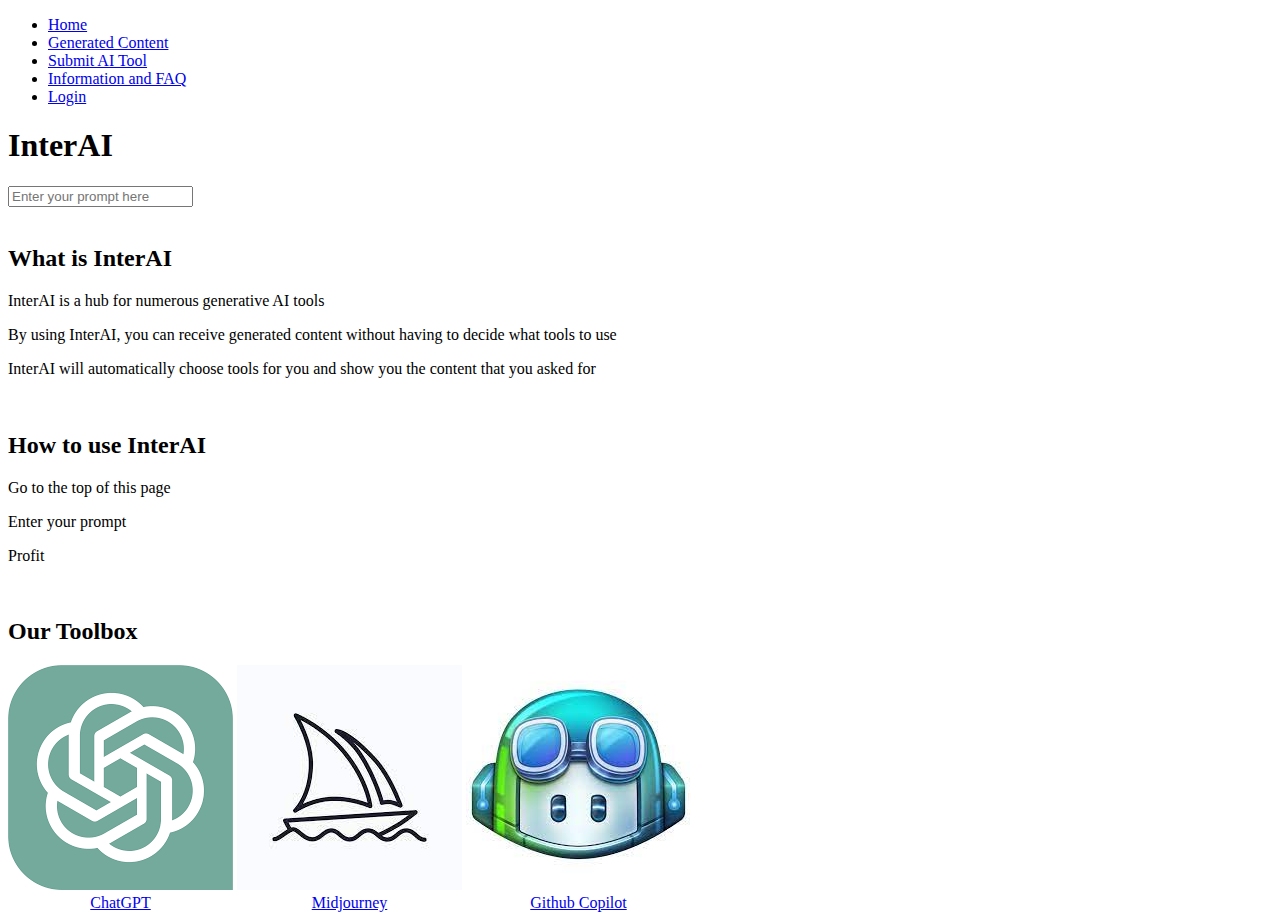
<file: pages/group5-final/index.html>
<!DOCTYPE html>
<!--[if lt IE 7]>      <html class="no-js lt-ie9 lt-ie8 lt-ie7"> <![endif]-->
<!--[if IE 7]>         <html class="no-js lt-ie9 lt-ie8"> <![endif]-->
<!--[if IE 8]>         <html class="no-js lt-ie9"> <![endif]-->
<!--[if gt IE 8]>      <html class="no-js"> <!--<![endif]-->
<html>
    <head>
        <meta charset="utf-8">
        <meta http-equiv="X-UA-Compatible" content="IE=edge">
        <title>Group 5 SWEN101 Final Project (Thursday 2:00)</title>
        <meta name="description" content="">
        <meta name="viewport" content="width=device-width, initial-scale=1">
        <link rel="stylesheet" href="/styles/group5-final/main.css">
    </head>
    <body>
        <ul>
            <li><a href="index.html">Home</a></li>
            <li><a href="generated-content.html">Generated Content</a></li>
            <li><a href="submit-ai-tool.html">Submit AI Tool</a></li>
            <li><a href="info-and-faq.html">Information and FAQ</a></li>
            <li><a href="login.html">Login</a></li>
        </ul>
        <h1>InterAI</h1>
        <form action="generated-content.html">
            <input type="text" placeholder="Enter your prompt here">
        </form>
        <br>
        <h2>What is InterAI</h2>
        <p>InterAI is a hub for numerous generative AI tools</p>
        <p>By using InterAI, you can receive generated content without having to decide what tools to use</p>
        <p>InterAI will automatically choose tools for you and show you the content that you asked for</p>
        <br>
        <h2>How to use InterAI</h2>
        <p>Go to the top of this page</p>
        <p>Enter your prompt</p>
        <p>Profit</p>
        <br>
        <h2>Our Toolbox</h2>
        <div class="toolbox">
            <div class="toolbox-item">
                <img src="/assets/group5-final/gpt-logo.png" alt="ChatGPT"/>
                <br>
                <a href="https://chat.openai.com/">ChatGPT</a>
            </div>
            <div class="toolbox-item">
                <img src="/assets/group5-final/midjourney-logo.jpeg" alt="Midjourney"/>
                <br>
                <a href="https://www.midjourney.com">Midjourney</a>
            </div>
            <div class="toolbox-item">
                <img src="/assets/group5-final/copilot-logo.jpeg" alt="Github Copilot"/>
                <br>
                <a href="https://github.com/features/copilot">Github Copilot</a>
            </div>
        </div>

        <script src="" async defer></script>
    </body>
</html>
</file>
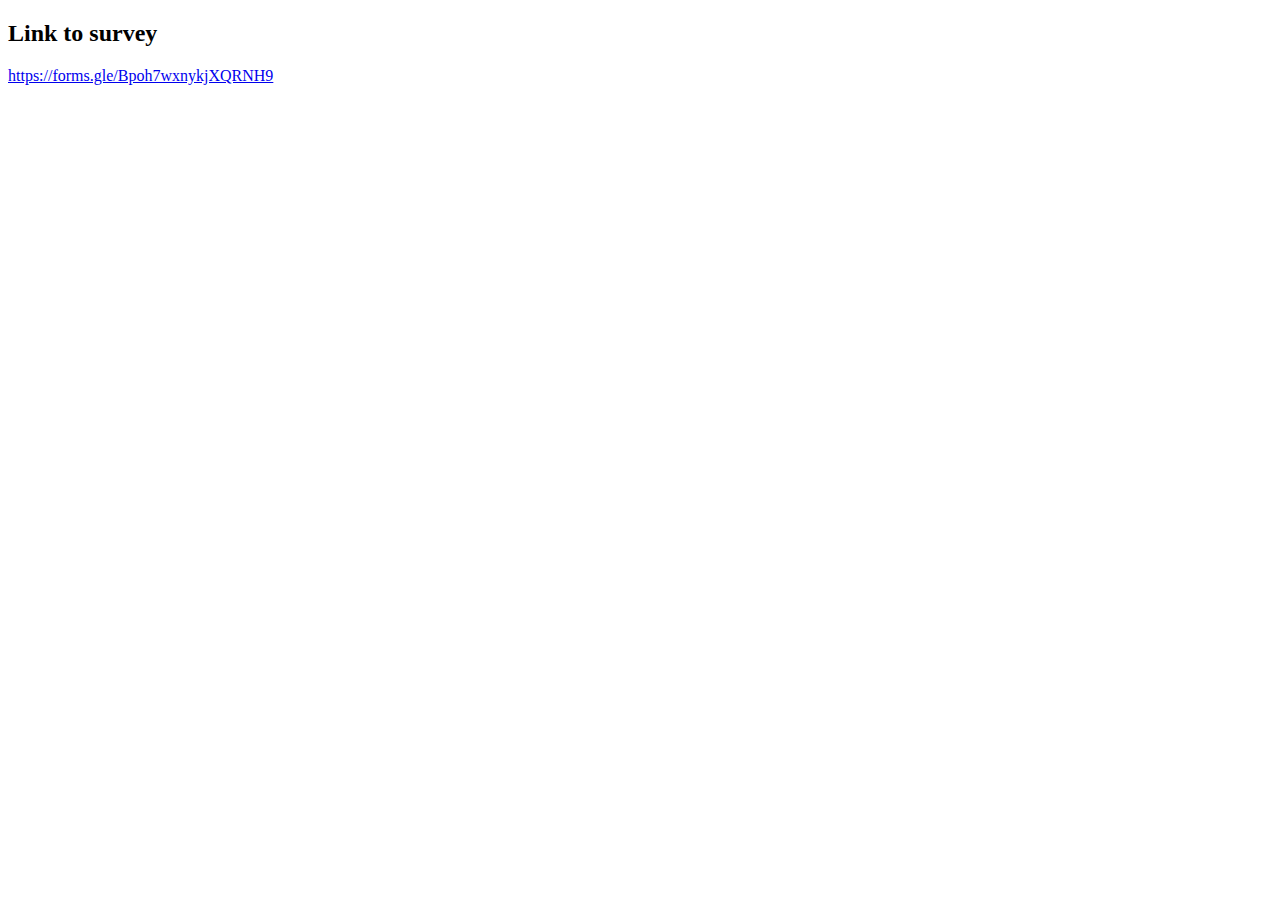
<file: survey.html>
<!DOCTYPE html>
<!--[if lt IE 7]>      <html class="no-js lt-ie9 lt-ie8 lt-ie7"> <![endif]-->
<!--[if IE 7]>         <html class="no-js lt-ie9 lt-ie8"> <![endif]-->
<!--[if IE 8]>         <html class="no-js lt-ie9"> <![endif]-->
<!--[if gt IE 8]>      <html class="no-js"> <!--<![endif]-->
<html>
    <head>
        <meta charset="utf-8">
        <meta http-equiv="X-UA-Compatible" content="IE=edge">
        <title></title>
        <meta name="description" content="">
        <meta name="viewport" content="width=device-width, initial-scale=1">
        <link rel="stylesheet" href="">
    </head>
    <body>
        <h2>Link to survey</h2>
        <a href="https://forms.gle/Bpoh7wxnykjXQRNH9">https://forms.gle/Bpoh7wxnykjXQRNH9</a>
        <!--[if lt IE 7]>
            <p class="browsehappy">You are using an <strong>outdated</strong> browser. Please <a href="#">upgrade your browser</a> to improve your experience.</p>
        <![endif]-->
        
        <script src="" async defer></script>
    </body>
</html>
</file>
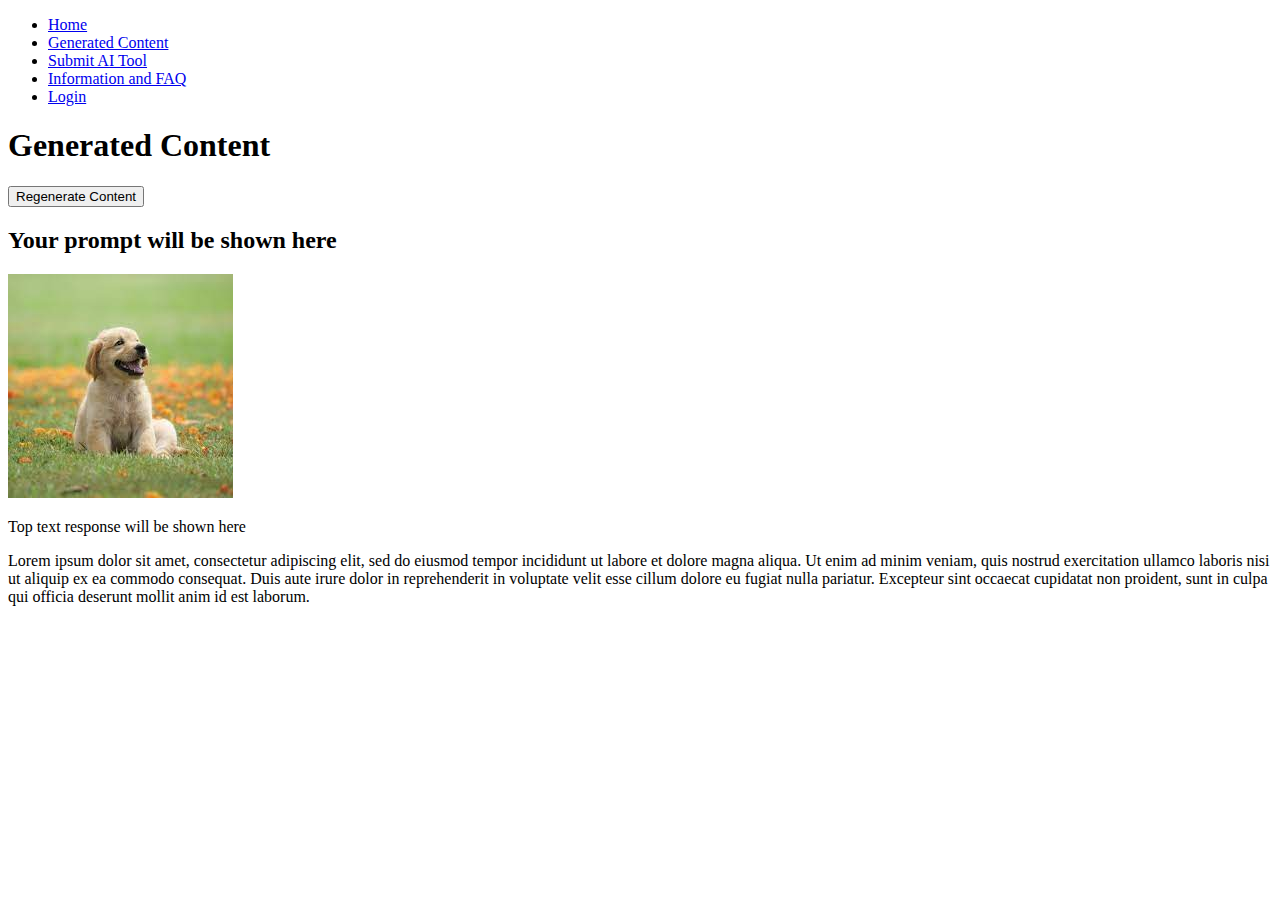
<file: pages/group5-final/generated-content.html>
<!DOCTYPE html>
<!--[if lt IE 7]>      <html class="no-js lt-ie9 lt-ie8 lt-ie7"> <![endif]-->
<!--[if IE 7]>         <html class="no-js lt-ie9 lt-ie8"> <![endif]-->
<!--[if IE 8]>         <html class="no-js lt-ie9"> <![endif]-->
<!--[if gt IE 8]>      <html class="no-js"> <!--<![endif]-->
<html>
    <head>
        <meta charset="utf-8">
        <meta http-equiv="X-UA-Compatible" content="IE=edge">
        <title>InterAI | Generated Content</title>
        <meta name="description" content="">
        <meta name="viewport" content="width=device-width, initial-scale=1">
        <link rel="stylesheet" href="">
    </head>
    <body>
        <ul>
            <li><a href="index.html">Home</a></li>
            <li><a href="generated-content.html">Generated Content</a></li>
            <li><a href="submit-ai-tool.html">Submit AI Tool</a></li>
            <li><a href="info-and-faq.html">Information and FAQ</a></li>
            <li><a href="login.html">Login</a></li>
        </ul>
        <h1>Generated Content</h1>
        <form>
            <button>Regenerate Content</button>
        </form>
        <h2>Your prompt will be shown here</h2>
        <img src="/assets/group5-final/dog.jpeg" alt="Art from your prompt"/>
        <p>Top text response will be shown here</p>
        <p>
        Lorem ipsum dolor sit amet, consectetur adipiscing elit, sed do eiusmod tempor incididunt ut labore et dolore magna aliqua. Ut enim ad minim veniam, quis nostrud exercitation ullamco laboris nisi ut aliquip ex ea commodo consequat. Duis aute irure dolor in reprehenderit in voluptate velit esse cillum dolore eu fugiat nulla pariatur. Excepteur sint occaecat cupidatat non proident, sunt in culpa qui officia deserunt mollit anim id est laborum. </p>
        </p>
        <script src="" async defer></script>
    </body>
</html>
</file>
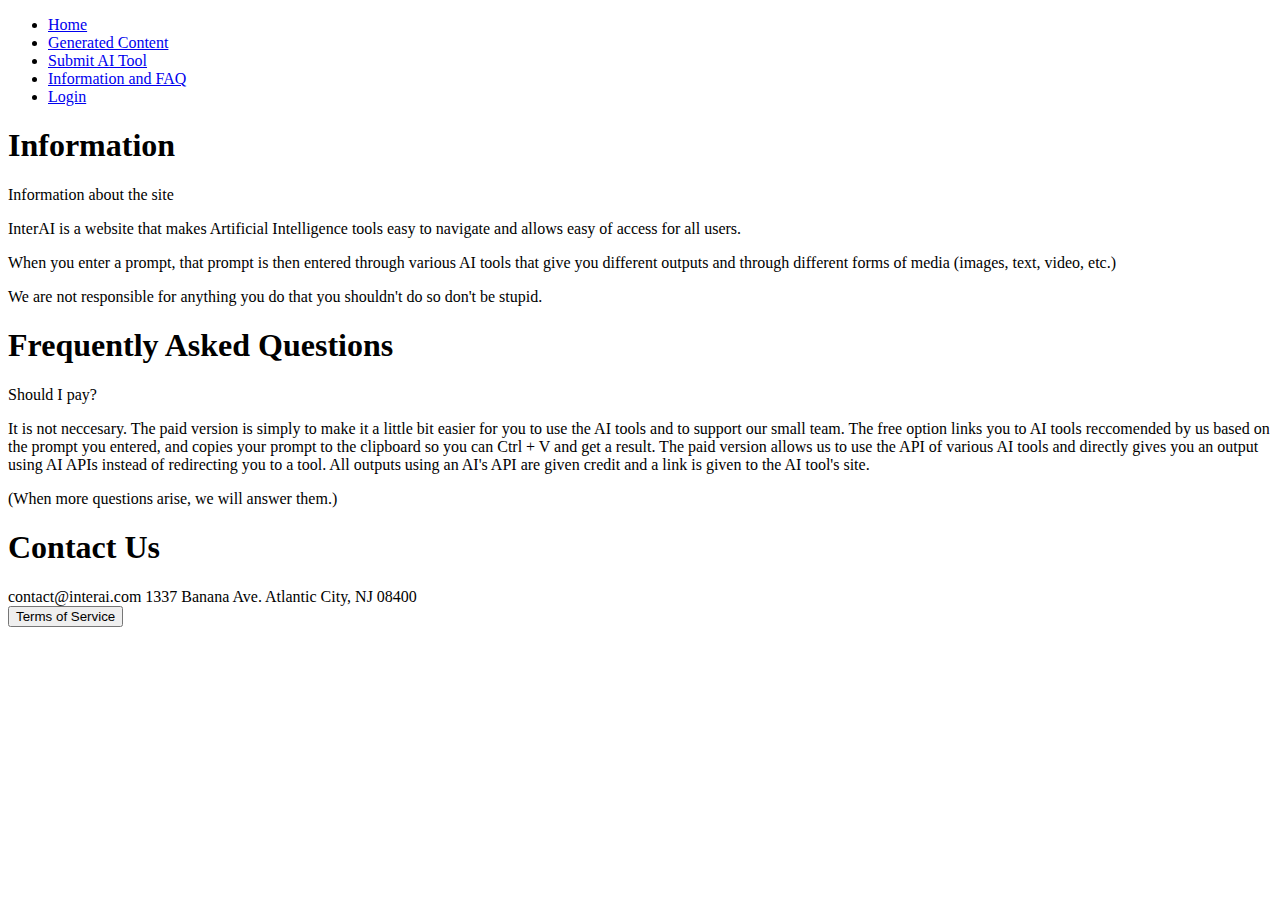
<file: pages/group5-final/info-and-faq.html>
<!DOCTYPE html>
<!--[if lt IE 7]>      <html class="no-js lt-ie9 lt-ie8 lt-ie7"> <![endif]-->
<!--[if IE 7]>         <html class="no-js lt-ie9 lt-ie8"> <![endif]-->
<!--[if IE 8]>         <html class="no-js lt-ie9"> <![endif]-->
<!--[if gt IE 8]>      <html class="no-js"> <!--<![endif]-->
<html>
    <head>
        <meta charset="utf-8">
        <meta http-equiv="X-UA-Compatible" content="IE=edge">
        <title></title>
        <meta name="description" content="">
        <meta name="viewport" content="width=device-width, initial-scale=1">
        <link rel="stylesheet" href="">
    </head>
    <body>
        <ul>
            <li><a href="index.html">Home</a></li>
            <li><a href="generated-content.html">Generated Content</a></li>
            <li><a href="submit-ai-tool.html">Submit AI Tool</a></li>
            <li><a href="info-and-faq.html">Information and FAQ</a></li>
            <li><a href="login.html">Login</a></li>
        </ul>
        <h1>Information</h1>
        <p>Information about the site</p>
        <p>InterAI is a website that makes Artificial Intelligence tools easy to navigate and allows easy of access for all users.</p>
        <p>When you enter a prompt, that prompt is then entered through various AI tools that give you different outputs and through different forms of media (images, text, video, etc.)</p>
        <p>We are not responsible for anything you do that you shouldn't do so don't be stupid.</p>

        <h1>Frequently Asked Questions</h1>
        <p>Should I pay?</p>
        <p>It is not neccesary. The paid version is simply to make it a little bit easier for you to use the AI tools and to support our small team. The free option links you to AI tools reccomended by us based on the prompt you entered, and copies your prompt to the clipboard so you can Ctrl + V and get a result. The paid version allows us to use the API of various AI tools and directly gives you an output using AI APIs instead of redirecting you to a tool. All outputs using an AI's API are given credit and a link is given to the AI tool's site.</p>
        <p>(When more questions arise, we will answer them.)</p>

        <h1>Contact Us</h1>
        <a>contact@interai.com</a>
        <a>1337 Banana Ave. Atlantic City, NJ 08400 </a>
        <br>
        <form action="tos.html">
            <button>Terms of Service</button>
        </form>
        <script src="" async defer></script>
    </body>
</html>
</file>
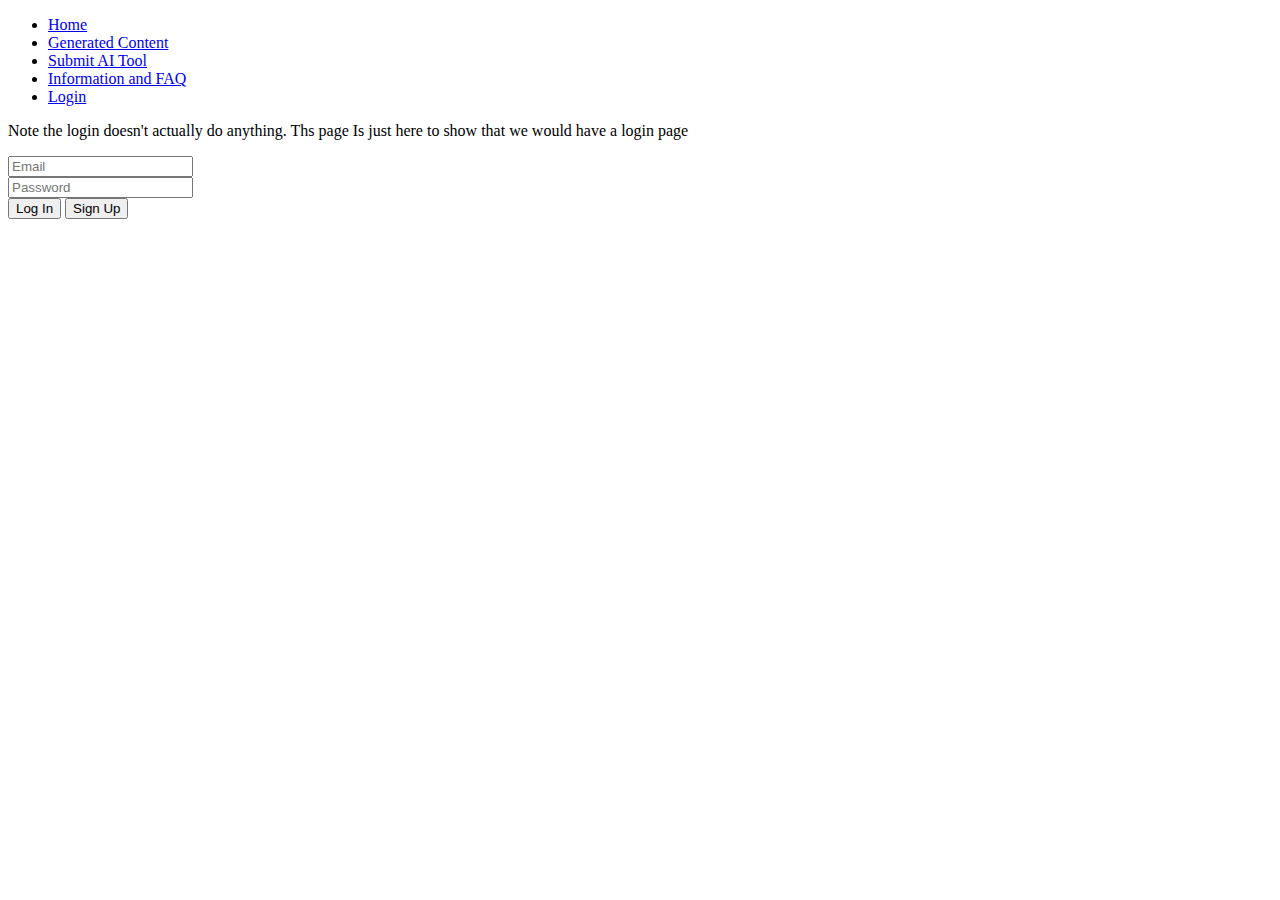
<file: pages/group5-final/login.html>
<!DOCTYPE html>
<!--[if lt IE 7]>      <html class="no-js lt-ie9 lt-ie8 lt-ie7"> <![endif]-->
<!--[if IE 7]>         <html class="no-js lt-ie9 lt-ie8"> <![endif]-->
<!--[if IE 8]>         <html class="no-js lt-ie9"> <![endif]-->
<!--[if gt IE 8]>      <html class="no-js"> <!--<![endif]-->
<html>
    <head>
        <meta charset="utf-8">
        <meta http-equiv="X-UA-Compatible" content="IE=edge">
        <title></title>
        <meta name="description" content="">
        <meta name="viewport" content="width=device-width, initial-scale=1">
        <link rel="stylesheet" href="">
    </head>
    <body>
        <ul>
            <li><a href="index.html">Home</a></li>
            <li><a href="generated-content.html">Generated Content</a></li>
            <li><a href="submit-ai-tool.html">Submit AI Tool</a></li>
            <li><a href="info-and-faq.html">Information and FAQ</a></li>
            <li><a href="login.html">Login</a></li>
        </ul>
        <script src="" async defer></script>
        <p>Note the login doesn't actually do anything. Ths page
            Is just here to show that we would have a login page
        </p>

        <form>
            <input placeholder="Email">
            <br>
            <input placeholder="Password">
            <br>
            <button>Log In</button>
            <button>Sign Up</button>
        </form>
    </body>
</html>
</file>
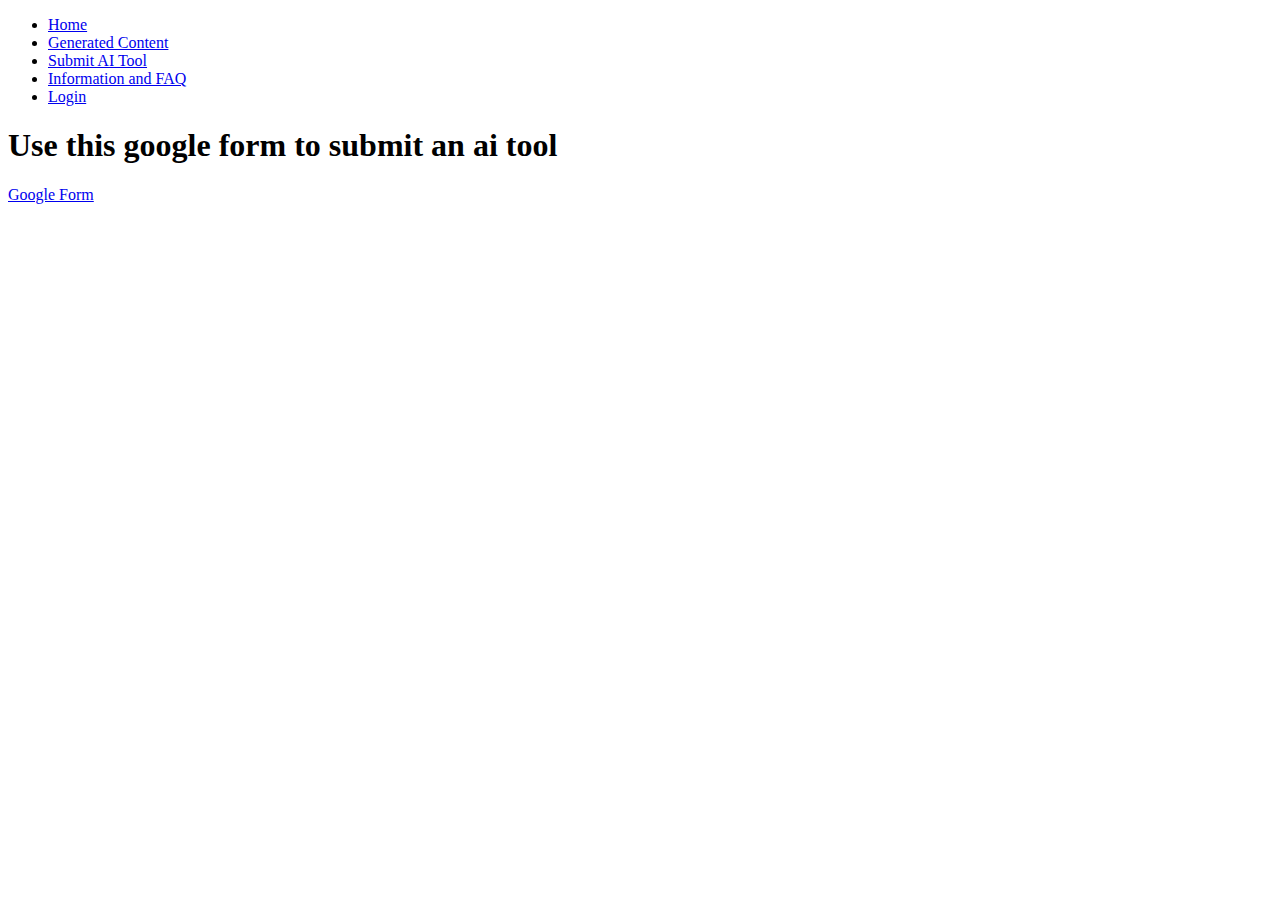
<file: pages/group5-final/submit-ai-tool.html>
<!DOCTYPE html>
<!--[if lt IE 7]>      <html class="no-js lt-ie9 lt-ie8 lt-ie7"> <![endif]-->
<!--[if IE 7]>         <html class="no-js lt-ie9 lt-ie8"> <![endif]-->
<!--[if IE 8]>         <html class="no-js lt-ie9"> <![endif]-->
<!--[if gt IE 8]>      <html class="no-js"> <!--<![endif]-->
<html>
    <head>
        <meta charset="utf-8">
        <meta http-equiv="X-UA-Compatible" content="IE=edge">
        <title></title>
        <meta name="description" content="">
        <meta name="viewport" content="width=device-width, initial-scale=1">
        <link rel="stylesheet" href="">
    </head>
    <body>
        <ul>
            <li><a href="index.html">Home</a></li>
            <li><a href="generated-content.html">Generated Content</a></li>
            <li><a href="submit-ai-tool.html">Submit AI Tool</a></li>
            <li><a href="info-and-faq.html">Information and FAQ</a></li>
            <li><a href="login.html">Login</a></li>
        </ul>

        <h1>Use this google form to submit an ai tool</h1>
        <a href="https://forms.gle/gJAnZNqHY2EqkZuo8">Google Form</a>
        <script src="" async defer></script>
    </body>
</html>
</file>
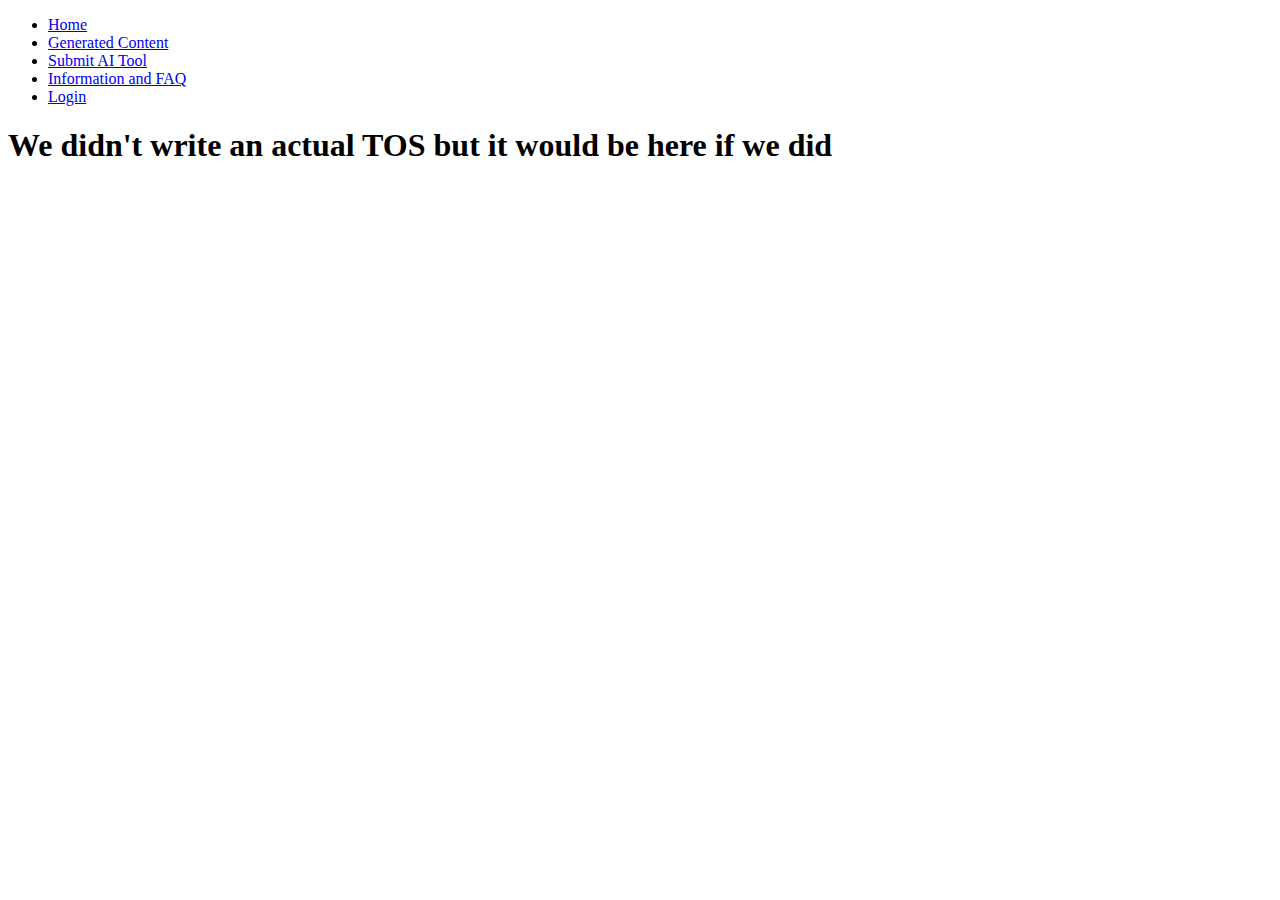
<file: pages/group5-final/tos.html>
<!DOCTYPE html>
<!--[if lt IE 7]>      <html class="no-js lt-ie9 lt-ie8 lt-ie7"> <![endif]-->
<!--[if IE 7]>         <html class="no-js lt-ie9 lt-ie8"> <![endif]-->
<!--[if IE 8]>         <html class="no-js lt-ie9"> <![endif]-->
<!--[if gt IE 8]>      <html class="no-js"> <!--<![endif]-->
<html>
    <head>
        <meta charset="utf-8">
        <meta http-equiv="X-UA-Compatible" content="IE=edge">
        <title>INTERAI | Terms of Service</title>
        <meta name="description" content="">
        <meta name="viewport" content="width=device-width, initial-scale=1">
        <link rel="stylesheet" href="">
    </head>
    <body>
        <ul>
            <li><a href="index.html">Home</a></li>
            <li><a href="generated-content.html">Generated Content</a></li>
            <li><a href="submit-ai-tool.html">Submit AI Tool</a></li>
            <li><a href="info-and-faq.html">Information and FAQ</a></li>
            <li><a href="login.html">Login</a></li>
        </ul>
        <h1>We didn't write an actual TOS but it would be here if we did</h1>
        <script src="" async defer></script>
    </body>
</html>
</file>
<file: styles/group5-final/main.css>
.toolbox-item {
  object-fit: cover;
  display: inline-block;
  width: auto;
  height: 100%;
  text-align: center;
}


.image-container img {
  object-fit: cover;
  display: inline-block;
  width: auto;
  height: 100%;
  text-align: center;
}
</file>
